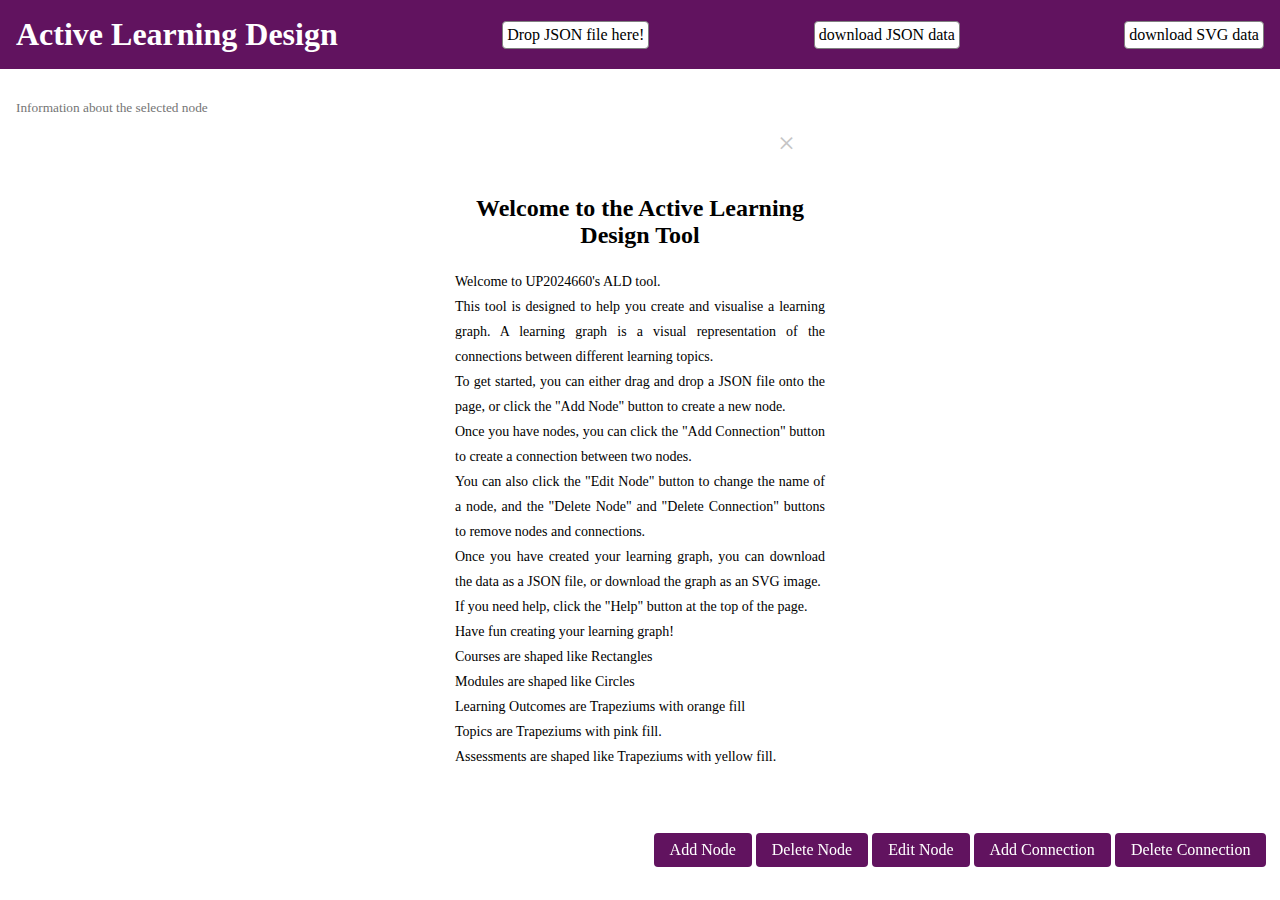
<file: FinalYearArtefact/index.html>
<!DOCTYPE html>
<html lang="en">
<head>
    <meta charset="UTF-8">
    <link rel="stylesheet" type="text/css" href="style.css">
    <title>Active Learning Design</title>
</head>
<body>
    <header>
        <h1>Active Learning Design</h1>
        <span class="functions" title="Drag and Drop a JSON file onto the page to add data!">Drop JSON file here!</span>
        <a id="downloadjson" download="LearningGraph.json">download JSON data</a>
        <a id="downloadsvg" download="LearningGraph.svg">download SVG data</a>
    </header>

    <div class="split left">
        <div class="centered"></div>
        <textarea id="info" rows="58" cols="100" placeholder="Information about the selected node"></textarea>

        <div class="buttons">
            <button id="Save">Save</button>
            <button id="Edit">Edit</button>
        </div>
    </div>

    <div class="split right">
        <div class="centered">
            <svg width="800" height="800"></svg>

            <div class="buttons">
                <button id="addnode">Add Node</button>
                <button id="deletenode">Delete Node</button>
                <button id="editnode">Edit Node</button>
                <button id="addlink">Add Connection</button>
                <button id="deletelink">Delete Connection</button>
            </div>

            <div id="myModal" class="modal">
                <div class="modal-content">
                <span class="close">&times;</span>
                <h2>Select Target Node</h2>
                <select id="targetNodeSelectModal">
                    <!-- Options will be dynamically populated by JavaScript -->
                </select>
                <button id="addNodeModal">Add</button>
                </div>
            </div>

            <script src="https://d3js.org/d3.v7.min.js"></script>
            <script defer type="module" src="index.js"></script>
        </div>
    </div>

    <div class="popup">
        <button id="close">&times;</button>
        <h2> Welcome to the Active Learning Design Tool</h2>
        <p> Welcome to UP2024660's ALD tool.
            <br>
            This tool is designed to help you create and visualise a learning graph.
            A learning graph is a visual representation of the connections between different learning topics.
            <br>
            To get started, you can either drag and drop a JSON file onto the page, or click the "Add Node" button to create a new node.
            <br>
            Once you have nodes, you can click the "Add Connection" button to create a connection between two nodes.
            <br>
            You can also click the "Edit Node" button to change the name of a node, and the "Delete Node" and "Delete Connection" buttons to remove nodes and connections.
            <br>
            Once you have created your learning graph, you can download the data as a JSON file, or download the graph as an SVG image.
            <br>
            If you need help, click the "Help" button at the top of the page.
            <br>
            Have fun creating your learning graph!
            <br>
            Courses are shaped like Rectangles
            <br>
            Modules are shaped like Circles
            <br>
            Learning Outcomes are Trapeziums with orange fill
            <br>
            Topics are Trapeziums with pink fill.
            <br>
            Assessments are shaped like Trapeziums with yellow fill.
        </p>
    </div>
</body>
</html>
</file>
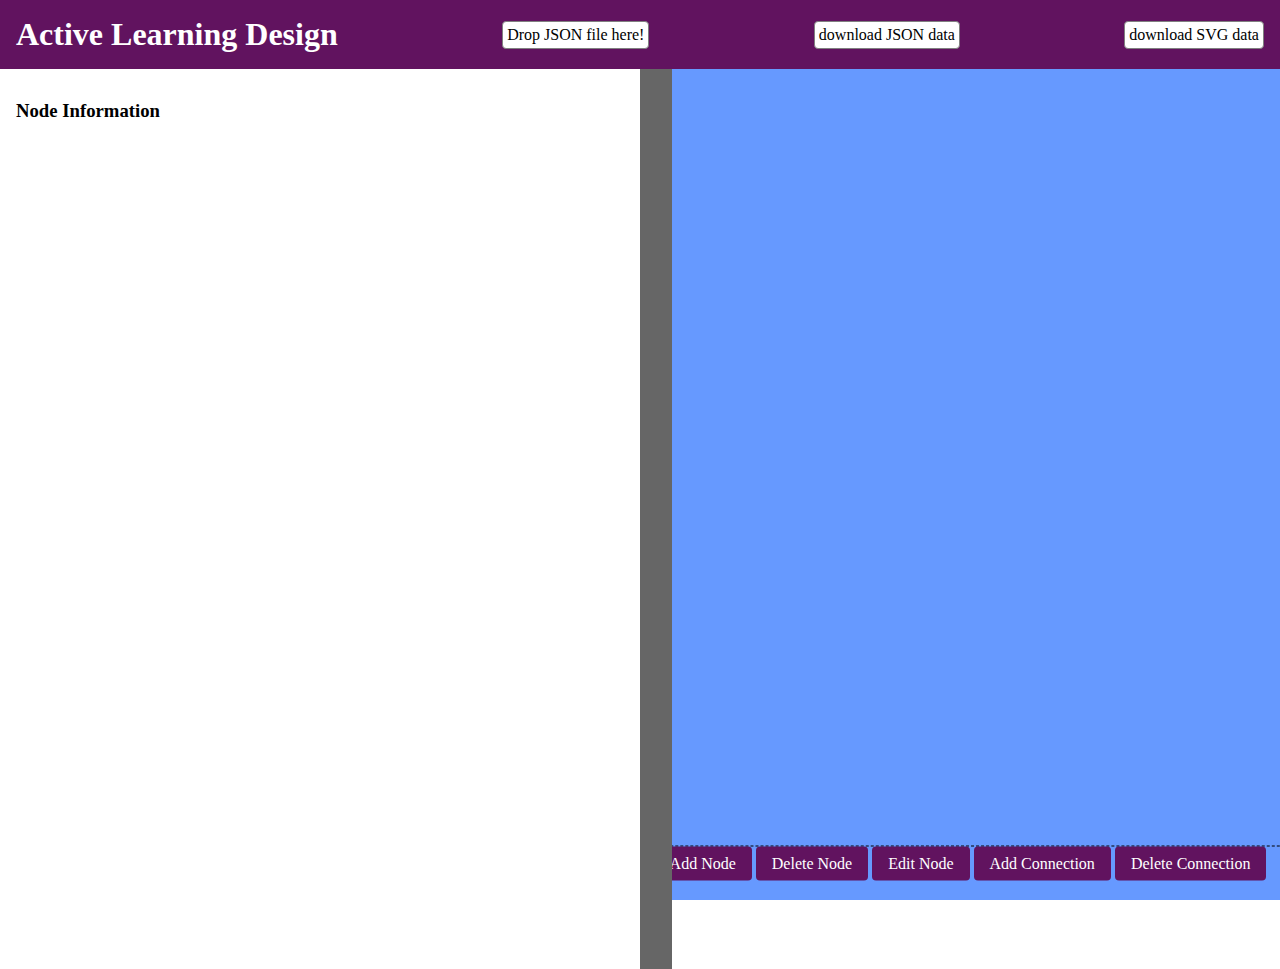
<file: PREVIOUS-EXAMPLES/index.html>
<!DOCTYPE html>
<html lang="en">
<head>
    <meta charset="UTF-8">
    <link rel="stylesheet" type="text/css" href="style.css">
    <!-- <meta name="viewport" content="width=device-width, initial-scale=1.0"> -->
    <title>Active Learning Design</title>            
</head>
<body>
    <header>
        <h1>Active Learning Design</h1>
        <span class="functions" title="Drag and Drop a JSON file onto the page to add data!">Drop JSON file here!</span>
        <a id="downloadjson" download="LearningGraph.json">download JSON data</a>
        <a id="downloadsvg" download="LearningGraph.svg">download SVG data</a>
    </header>
    
    <div class="split left">
        <div class="centered"></div>
        <h3>Node Information</h3>
    </div>

    <div id="divider"></div>
    
    <div class="split right">
        <div class="centered">

            <h2>Graph View</h2>
            <svg width="800" height="800"></svg>
            <div class="buttons">
                <button id="addnode">Add Node</button>
                <button id="deletenode">Delete Node</button>
                <button id="editnode">Edit Node</button>
                <button id="addlink">Add Connection</button>
                <button id="deletelink">Delete Connection</button>
            </div>

            <script src="https://d3js.org/d3.v7.min.js"></script>
            <script defer type="module" src="test.js"></script> 
        </div>
    </div>
</body>
</html>
</file>
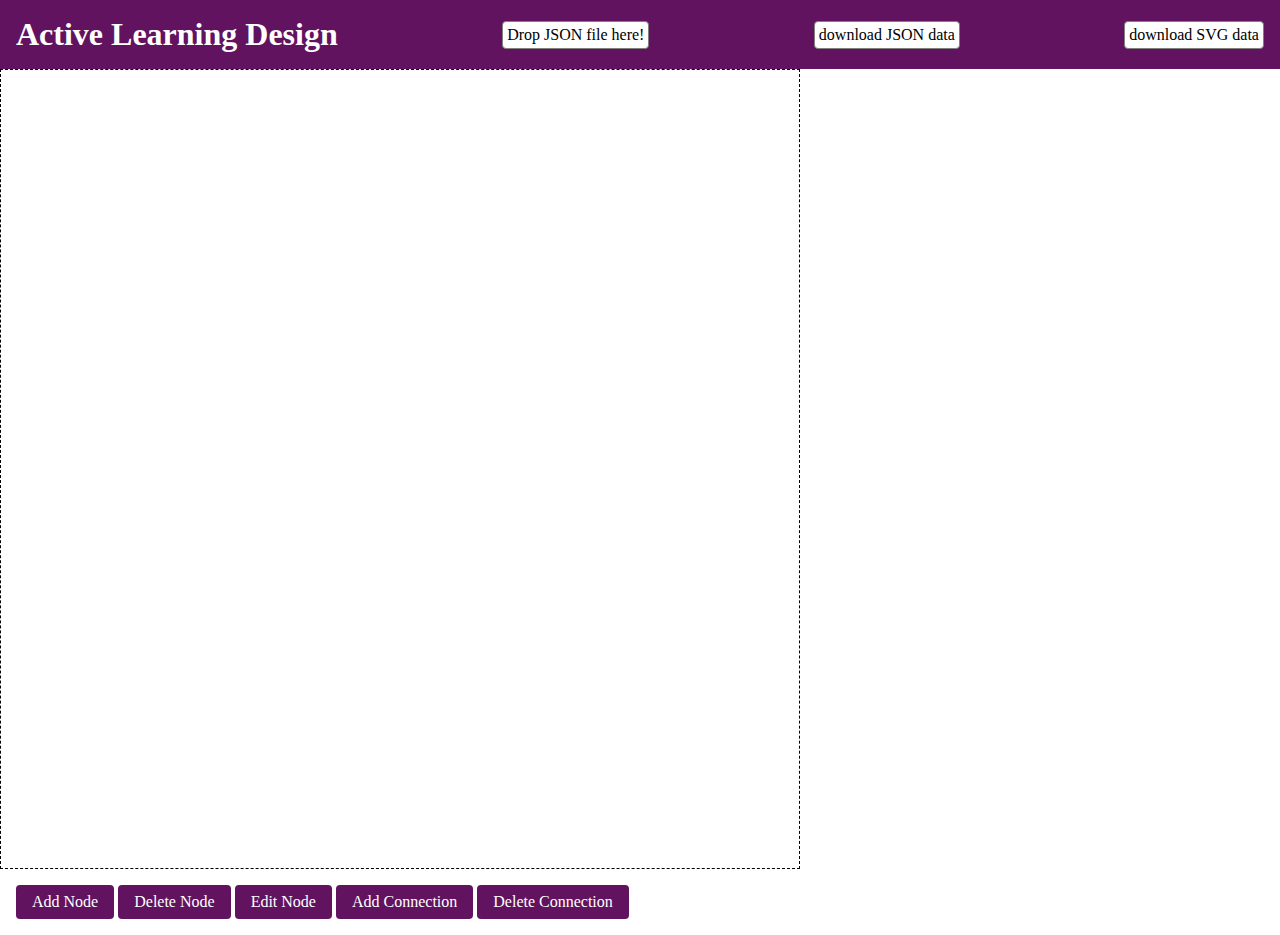
<file: PREVIOUS-EXAMPLES/working.html>
<!-- FILEPATH: /C:/Users/sorre/Desktop/FYP/TestRun/test0.html -->
<!DOCTYPE html>
<html lang="en">
<meta charset="UTF-8">
<link rel="stylesheet" type="text/css" href="style.css">
<!-- <meta name="viewport" content="width=device-width, initial-scale=1.0"> -->
<title>Active Learning Design</title>
<header>
    <h1>Active Learning Design</h1>
    <span class = functions title="Drag and Drop a JSON file onto the page to add data!">Drop JSON file here!</span>
    <a id="downloadjson" download = "LearningGraph.json">download JSON data</a>
    <a id="downloadsvg" download = "LearningGraph.svg">download SVG data</a>
</header>

<body>
    <svg width="800" height="800"></svg>
    <div class="buttons">
        <button id="addnode">Add Node</button>
        <button id="deletenode">Delete Node</button>
        <button id="editnode">Edit Node</button>
        <button id="addlink">Add Connection</button>
        <button id="deletelink">Delete Connection</button>
    </div>

    <script src="https://d3js.org/d3.v7.min.js"></script>
    <script defer type="module" src="test.js"></script>


</body>

</html>
</file>
<file: FinalYearArtefact/style.css>
:root {
    --purple: #61135f;
    --blue: #009fff;
    --alt-blue: #0080e0;
    --bg: #fff;
    --fg: #000;
    --grid:
      "title" auto
      "output" auto
      "control" 1fr
      / 1fr;
    --face: 'Helvetica Neue', 'sans serif';
  
    --barfg: var(--bg);
    --taskbg: #61135f33;
    --highlight: #EEEE33FF;
  }
  
  
  * {
    margin: 0;
    padding: 0;
    box-sizing: border-box;
    font-family: var(--face);
  }
  
  body {
    display: grid;
    grid-template: var(--grid);
    color: var(--fg);
    background-color: var(--bg);
    height: 100vh;
  }
  
  body>* {
    padding: 1rem;
  }
  
  body>header        { grid-area: title; }
  body>header { z-index: 2;}
  body>header {
    grid-area: title;
    background-color: var(--purple);
    color: var(--bg);
    display: flex;
    flex-direction: row;
    justify-content: space-between;
    align-items: center;
    max-width: 100vw;
  }
  
  
  
  .highlight {
    background-color: yellow;
  }
  
  textarea{
    border : none;
  }
  
  #info {width: 100%;}
  
  svg {
  display: flex;}
  
  body button {
    background-color: var(--purple);
    color: var(--bg);
    border: none;
    padding: 0.5em 1em;
    border-radius: 0.25em;
    cursor: pointer;
    font-size: 16px;
    transition: background-color 0.3s ease;
  }
  
  .split {
    height: 100%;
    width: 50%;
    position: fixed;
    z-index: 1;
    top: 0;
    overflow-x: hidden;
    padding-top: 20px;
  }
  
  /* Control the left side */
  .left {
    left: 0;
    background-color: #FFFFFF;
    top: 80px;
  }
  
  /* Control the right side */
  .right {
    right: 0;
    
  }
  
  /* If you want the content centered horizontally and vertically */
  .centered {
    position: absolute;
    top: 50%;
    left: 50%;
    transform: translate(-50%, -50%);
    text-align: center;
  }
  
  
  
  body button:hover {
    background-color: var(--alt-blue);
  }
  
  /* Add this if you want to remove default button styles */
  body button:focus {
    outline: none;
  }
  
  /* Add this if you want to add a subtle box shadow */
  body button:active {
    box-shadow: 0 2px 4px rgba(0, 0, 0, 0.1);
  }
    
  line.link {
    fill: none;
    stroke: #666;
    stroke-width: 1.5px;
  }
  
  line.link.hidden {
    fill: none;
    stroke: none;
    stroke-width: 1.5px;
  }
  
  marker#LEVEL {fill: green;}
  
  line.link.LEVEL {stroke: green;}
  
  marker#CORE {  fill: green;}
  
  line.link.CORE {  stroke: orange;}
  
  marker#OPTIONAL {  fill: greenyellow;}
  
  line.link.OPTIONAL {  stroke: greenyellow;}
  line.link.OPTIONAL {  stroke-dasharray: 5,5;}
  
  
  /* Modal styles (customize as needed) */
  .modal {
    display: none; /* Hidden by default */
    position: fixed;
    z-index: 1;
    left: 0;
    top: 0;
    width: 100%;
    height: 100%;
    overflow: auto;
    background-color: rgba(0, 0, 0, 0.4);
  }
  
  .modal-content {
    background-color: #fefefe;
    margin: 15% auto;
    padding: 20px;
    border: 1px solid #888;
    width: 80%;
  }
  
  .close {
    color: #aaaaaa;
    float: right;
    font-size: 28px;
    font-weight: bold;
  }
  
  .close:hover,
  .close:focus {
    color: #000;
    text-decoration: none;
    cursor: pointer;
  }
  
  text {
    font: 10px sans-serif;
    pointer-events: none;
  }
  
  text.shadow {
    stroke: #fff;
    stroke-width: 3px;
    stroke-opacity: .8;
  }
  
  .functions,
  [download] {
    border: grey thin solid;
    background-color: var(--bg);
    color: var(--fg);
    display: block;
    padding: 0.25em;
    border-radius: 0.25em;
    margin-left: 1rem;
  }
  
  .popup{
    background-color: #ffffff;
    width: 450px;
    padding: 30px 40px;
    position: absolute;
    transform: translate(-50%,-50%);
    left: 50%;
    top: 50%;
    border-radius: 8px;
    font-family: "Poppins",sans-serif;
    display: none;
    text-align: center;
    z-index: 10;
  }
  .popup button{
    display: block;
    margin:  0 0 20px auto;
    background-color: transparent;
    font-size: 30px;
    color: #c5c5c5;
    border: none;
    outline: none;
    cursor: pointer;
  }
  .popup p{
    font-size: 14px;
    text-align: justify;
    margin: 20px 0;
    line-height: 25px;
  }
  
  .endpopup{
    background-color: #ffffff;
    width: 450px;
    padding: 30px 40px;
    position: absolute;
    transform: translate(-50%,-50%);
    left: 50%;
    top: 50%;
    border-radius: 8px;
    font-family: "Poppins",sans-serif;
    display: none;
    text-align: center;
    visibility: hidden;
  }
  
  .open-endpopup{
    display: none;
    visibility: visible;
  }
  
  
  .endpopup button{
    display: block;
    margin:  0 0 20px auto;
    background-color: transparent;
    font-size: 30px;
    color: #c5c5c5;
    border: none;
    outline: none;
    cursor: pointer;
  }
  .endpopup p{
    font-size: 14px;
    text-align: justify;
    margin: 20px 0;
    line-height: 25px;
  }
</file>
<file: PREVIOUS-EXAMPLES/style.css>
:root {
  --purple: #61135f;
  --blue: #009fff;
  --alt-blue: #0080e0;
  --bg: #fff;
  --fg: #000;
  --grid:
    "title" auto
    "output" auto
    "control" 1fr
    / 1fr;
  --face: 'Helvetica Neue', 'sans serif';

  --barfg: var(--bg);
  --taskbg: #61135f33;
  --highlight: #EEEE33FF;
}


* {
  margin: 0;
  padding: 0;
  box-sizing: border-box;
  font-family: var(--face);
}

body {
  display: grid;
  grid-template: var(--grid);
  color: var(--fg);
  background-color: var(--bg);
  height: 100vh;
}

body>* {
  padding: 1rem;
}

body>header        { grid-area: title; }
body>header { z-index: 2;}
body>header {
  grid-area: title;
  background-color: var(--purple);
  color: var(--bg);
  display: flex;
  flex-direction: row;
  justify-content: space-between;
  align-items: center;
  max-width: 100vw;
}

svg {border: 1px dashed black;
display: flex;}

body button {
  background-color: var(--purple);
  color: var(--bg);
  border: none;
  padding: 0.5em 1em;
  border-radius: 0.25em;
  cursor: pointer;
  font-size: 16px;
  transition: background-color 0.3s ease;
}

.split {
  height: 100%;
  width: 50%;
  position: fixed;
  z-index: 1;
  top: 0;
  overflow-x: hidden;
  padding-top: 20px;
}

/* Control the left side */
.left {
  left: 0;
  background-color: #FFFFFF;
  top: 80px;
}

/* Control the right side */
.right {
  right: 0;
  background-color: #6699FF;
}

/* If you want the content centered horizontally and vertically */
.centered {
  position: absolute;
  top: 50%;
  left: 50%;
  transform: translate(-50%, -50%);
  text-align: center;
}


#divider {
  position: absolute;
  top: 69px;
  left: 50%;
  width: 0;
  height: 100%;
  background: #666;
  z-index: 10;
}
body button:hover {
  background-color: var(--alt-blue);
}

/* Add this if you want to remove default button styles */
body button:focus {
  outline: none;
}

/* Add this if you want to add a subtle box shadow */
body button:active {
  box-shadow: 0 2px 4px rgba(0, 0, 0, 0.1);
}
  
line.link {
  fill: none;
  stroke: #666;
  stroke-width: 1.5px;
}

line.link.hidden {
  fill: none;
  stroke: none;
  stroke-width: 1.5px;
}

marker#level {fill: green;}

line.link.level {stroke: green;}

marker#core {  fill: green;}

line.link.core {  stroke: orange;}

marker#optional {  fill: teal;}

line.link.optional {  stroke-dasharray : 0,2 1;}

text {
  font: 10px sans-serif;
  pointer-events: none;
}

text.shadow {
  stroke: #fff;
  stroke-width: 3px;
  stroke-opacity: .8;
}

.functions,
[download] {
  border: grey thin solid;
  background-color: var(--bg);
  color: var(--fg);
  display: block;
  padding: 0.25em;
  border-radius: 0.25em;
  margin-left: 1rem;
}
</file>
